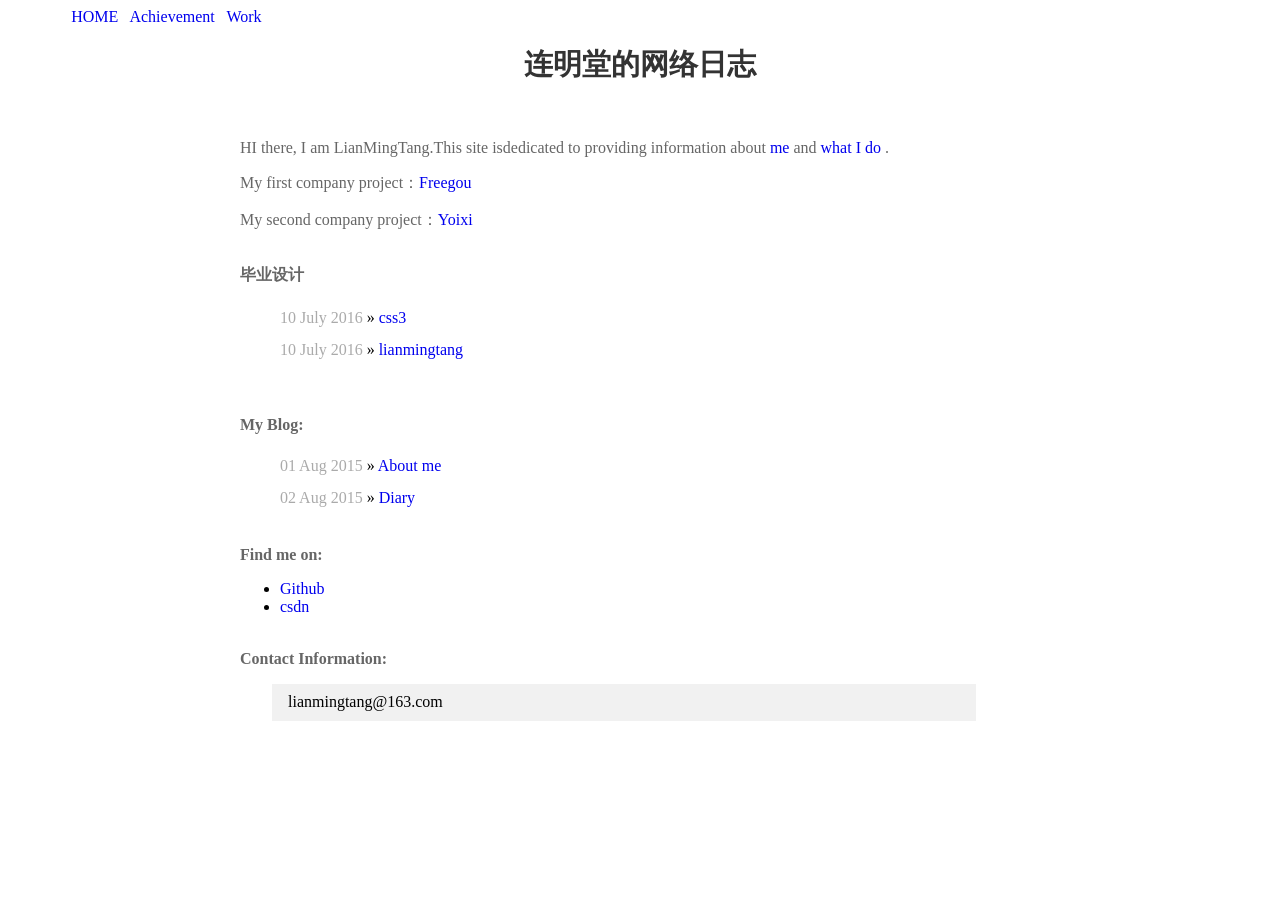
<file: index.html>
<!DOCTYPE html>
<html lang="en">
<head>
  <meta charset='utf-8'>
  <meta http-equiv="X-UA-Compatible" content="chrome=1">
  <meta name="description" content="Davislien.GitHub.io : Davis blog">
  <link rel="stylesheet" type="text/css" href="css/Davis.css">
  <title>连明堂的网络日志</title>
</head>
<body>

  <!-- 有关我的成就和首页快捷方式 start -->
    <div id="navbar">
      <a href="###">HOME</a>
      &nbsp;
      <a href="./achievement/achievement.html">Achievement</a>
      &nbsp;
      <a href="./work/work.html">Work</a>
    </div>
  <!-- 有关我的成就和首页快捷方式 start -->

  <div id="wrapper" class="typo">

    <h1 style="text-align:center">连明堂的网络日志</h1><br>

    <!-- 自我介绍 start -->

      <p>
        HI there, I am LianMingTang.This site isdedicated to providing information about
        <a href="Davis/self-introduct.html">me</a> and
        <a href="life-experience/life-experience.html">what I do</a> .
      </p>
      <p>My first company project：<a href="http://www.freegou.com/">Freegou</a></p>
      <p>My second company project：<a href="http://www.yoixi.com/">Yoixi</a></p>
    <!-- 自我介绍 start -->

    <!-- 毕业设计 start -->
      <p> <br> <b>毕业设计</b> </p>
      <ul class="posts">
        <li>
          <span>10 July 2016</span>
          »
          <a href="./graduationDesign/css3/home.html">css3</a>
        </li>
        <li>
          <span>10 July 2016</span>
          »
          <a href="./graduationDesign/lianmingtang/home.html">lianmingtang</a>
        </li>
      </ul>
    <!-- 毕业设计 start -->

    <!-- 我的博客目录 start -->
      <p> <br> <b>My Blog:</b> </p>
      <ul class="posts">
        <li>
          <span>01 Aug 2015</span>
          »
          <a href="./Davis/self-introduct.html">About me</a>
        </li>

        <li>
          <span>02 Aug 2015</span>
          »
          <a href="./diary/diary.html">Diary</a>
        </li>
      </ul>
    <!-- 我的博客目录 start -->

    <!-- 我的爱好 start -->
      <p> <b>Find me on:</b> </p>
      <ul>
        <li>
          <a href="http://github.com/lianmingtang/">Github</a>
        </li>
        <li>
          <a href="http://blog.csdn.net/Davislien">csdn</a>
        </li>
      </ul>
    <!-- 我的爱好 start -->

    <!-- 联系我 end -->
      <p> <br> <b>Contact Information:</b> </p>
      <blockquote>lianmingtang@163.com</blockquote> <br>
    <!-- 联系我 start -->

  </div>
</body>
</html>
</file>
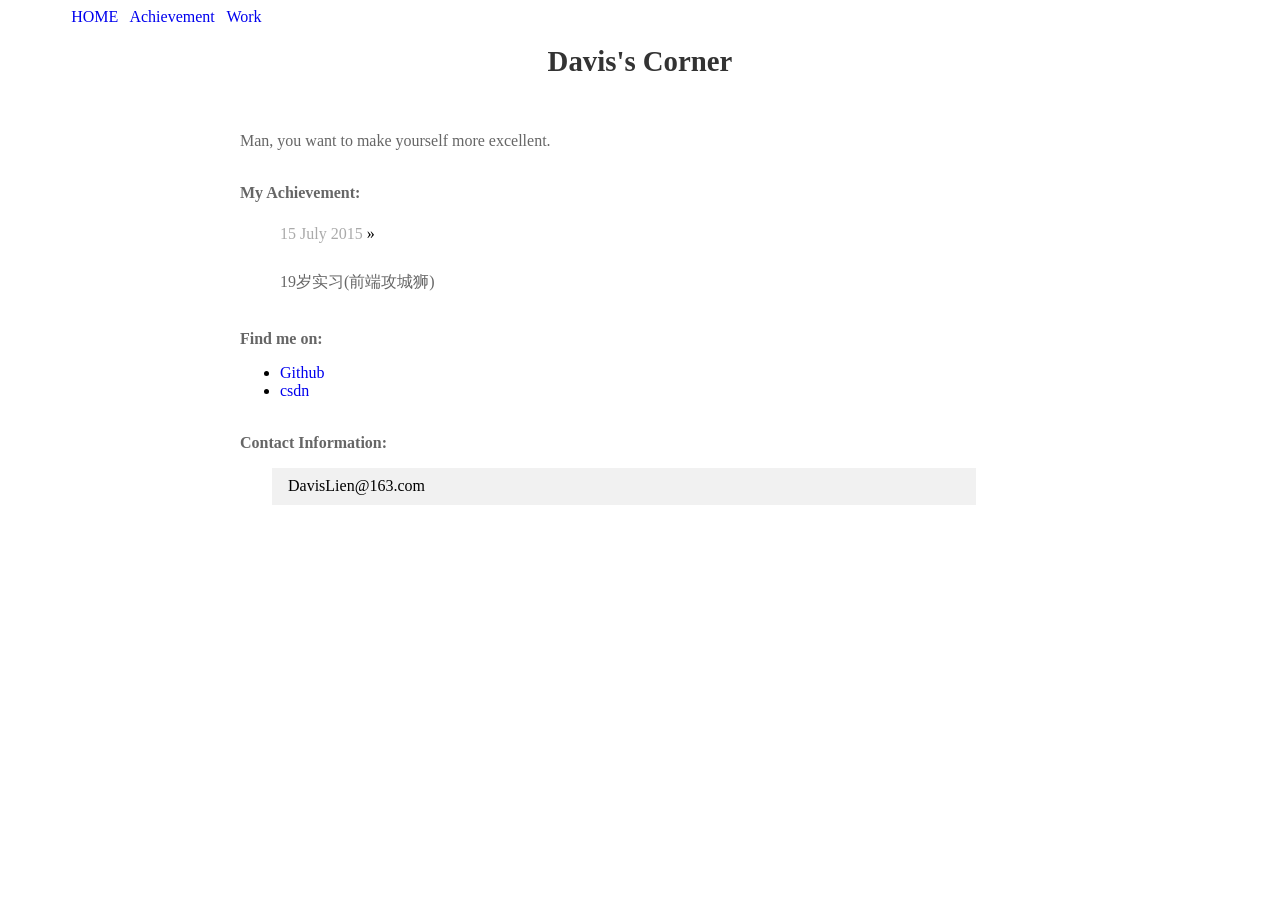
<file: achievement/achievement.html>
<!DOCTYPE html>
<html lang="en">
<head>
  <meta charset='utf-8'>
  <meta http-equiv="X-UA-Compatible" content="chrome=1">
  <meta name="description" content="Davislien.GitHub.io : Davis blog">
  <link rel="stylesheet" type="text/css" href="../css/Davis.css">
  <title>DavisCorner</title>
</head>
<body>

<!-- 有关我的成就和首页快捷方式 start -->
  <div id="navbar">
    <a href="../index.html">HOME</a>
    &nbsp;
    <a href="###">Achievement</a>
    &nbsp;
    <a href="../work/work.html">Work</a>
  </div>
<!-- 有关我的成就和首页快捷方式 start -->

  <div id="wrapper" class="typo">

    <h1 style="text-align:center">Davis's Corner</h1><br>

    <!-- 自我介绍 start -->

      <p>
        Man, you want to make yourself more excellent.
      </p>

    <!-- 我的成就 start -->
      <p> <br> <b>My Achievement:</b> </p>
      <ul class="posts">
        <li>
          <span>15 July 2015</span>
          »
          <p>19岁实习(前端攻城狮)</p>
        </li>
      </ul>
    <!-- 我的成就 start -->

    <!-- 我的爱好 start -->
      <p> <b>Find me on:</b> </p>
      <ul>
        <li>
          <a href="http://github.com/DavisLien/">Github</a>
        </li>
        <li>
          <a href="http://blog.csdn.net/davislien">csdn</a>
        </li>
      </ul>
    <!-- 我的爱好 start -->

    <!-- 联系我 end -->
      <p> <br> <b>Contact Information:</b> </p>
      <blockquote>DavisLien@163.com</blockquote> <br>
    <!-- 联系我 start -->
  </div>
</body>
</html>
</file>
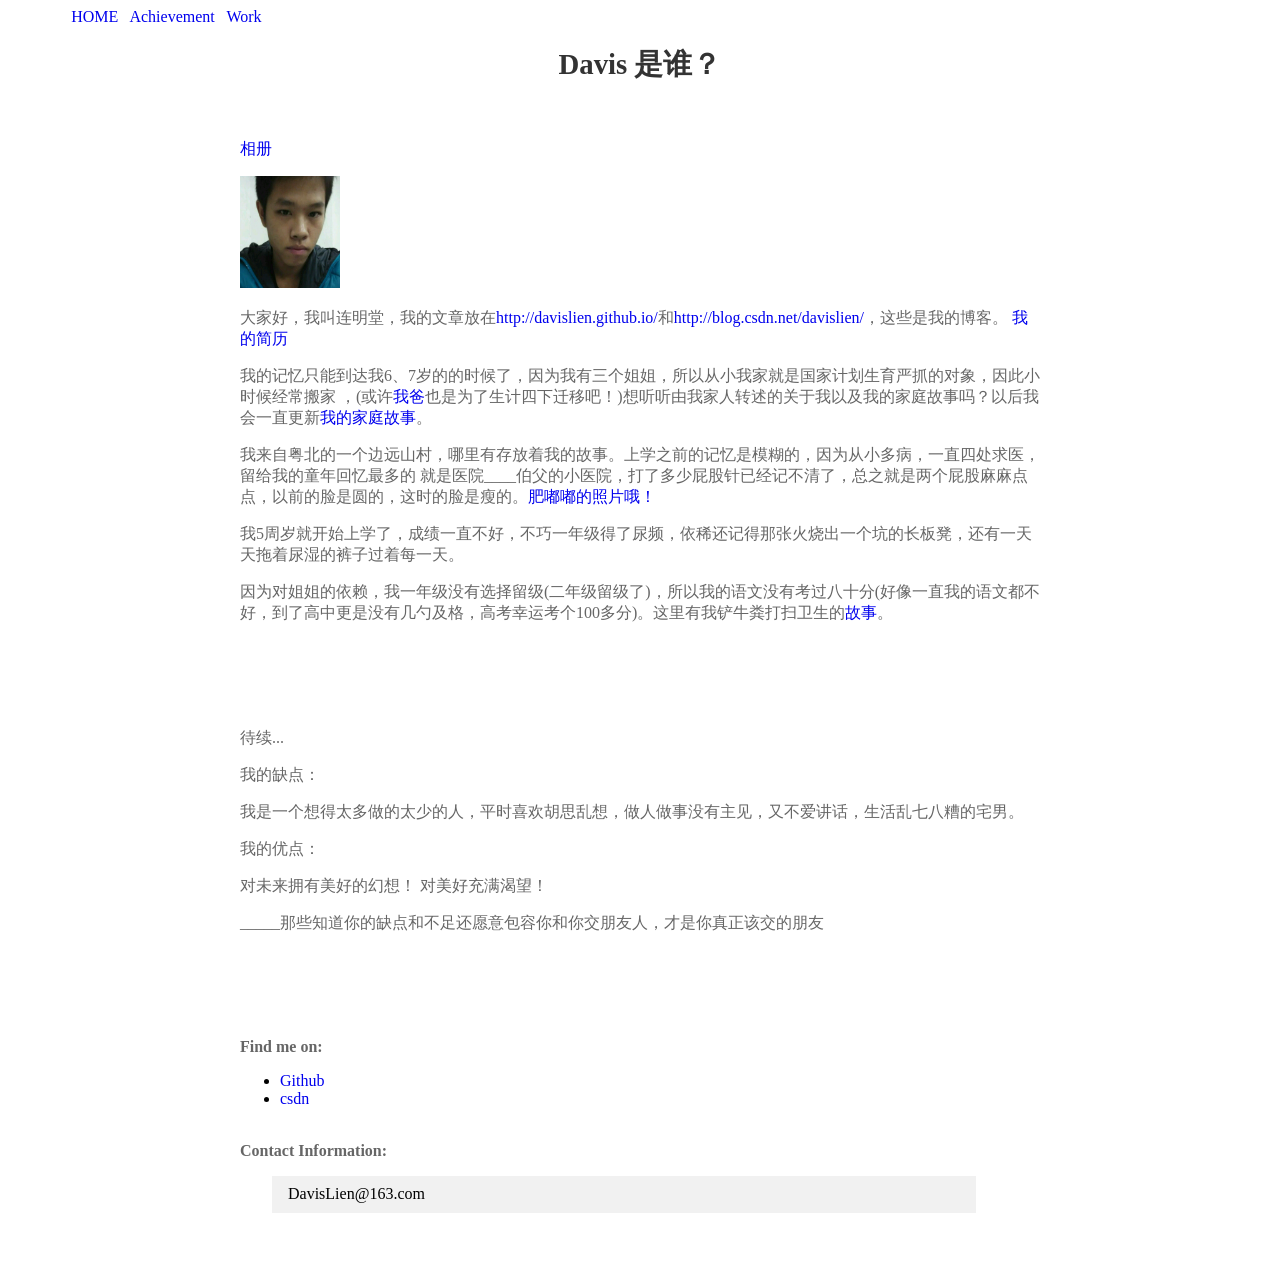
<file: Davis/self-introduct.html>
<!DOCTYPE html>
<html lang="en">
<head>
  <meta charset='utf-8'>
  <meta http-equiv="X-UA-Compatible" content="chrome=1">
  <meta name="description" content="Davislien.GitHub.io : Davis blog">
  <link rel="stylesheet" type="text/css" href="../css/Davis.css">
  <title>DavisCorner</title>
</head>
<body>

<!-- 有关我的成就和首页快捷方式 start -->
  <div id="navbar">
    <a href="../index.html">HOME</a>
    &nbsp;
    <a href="../achievement/achievement.html">Achievement</a>
    &nbsp;
    <a href="../work/work.html">Work</a>
  </div>
<!-- 有关我的成就和首页快捷方式 start -->

  <div id="wrapper" class="typo">

    <h1 style="text-align:center">Davis 是谁？</h1> <br>

    <p><a href="http://user.qzone.qq.com/2395456928/4" title="连明堂">相册</a></p>

    <p class="myself"> <img src="../images/Davis.jpg" alt="Davis Face"></p>

    <p>
      大家好，我叫连明堂，我的文章放在<a href="http://davislien.github.io/">http://davislien.github.io/</a>和<a href="http://blog.csdn.net/davislien">http://blog.csdn.net/davislien/</a>，这些是我的博客。
      <a href="../life-experience/life-experience.html">我的简历</a>

    <p>我的记忆只能到达我6、7岁的的时候了，因为我有三个姐姐，所以从小我家就是国家计划生育严抓的对象，因此小时候经常搬家
    ，(或许<a href="../story/lianhuichuan.html" title="连辉传">我爸</a>也是为了生计四下迁移吧！)想听听由我家人转述的关于我以及我的家庭故事吗？以后我会一直更新<a href="../story/davis.html" title="连明堂">我的家庭故事</a>。</p>

    <p>我来自粤北的一个边远山村，哪里有存放着我的故事。上学之前的记忆是模糊的，因为从小多病，一直四处求医，留给我的童年回忆最多的 就是医院____伯父的小医院，打了多少屁股针已经记不清了，总之就是两个屁股麻麻点点，以前的脸是圆的，这时的脸是瘦的。<a href="http://user.qzone.qq.com/2395456928/4" title="连明堂">肥嘟嘟的照片哦！</a>
    </p>

    <p>我5周岁就开始上学了，成绩一直不好，不巧一年级得了尿频，依稀还记得那张火烧出一个坑的长板凳，还有一天天拖着尿湿的裤子过着每一天。</p>

    <p>因为对姐姐的依赖，我一年级没有选择留级(二年级留级了)，所以我的语文没有考过八十分(好像一直我的语文都不好，到了高中更是没有几勺及格，高考幸运考个100多分)。这里有我铲牛粪打扫卫生的<a href="###" alt="###">故事</a>。
    </p>

    <br>
    <br>
    <br>
    <br>

    <p>待续...</p>

    <p>我的缺点：</p>
    <p>
      我是一个想得太多做的太少的人，平时喜欢胡思乱想，做人做事没有主见，又不爱讲话，生活乱七八糟的宅男。
    </p>

    <p>我的优点：</p>
    <p>
      对未来拥有美好的幻想！ 对美好充满渴望！
    </p>

    <p>_____那些知道你的缺点和不足还愿意包容你和你交朋友人，才是你真正该交的朋友</p>

    </p>

    <br>
    <br>
    <br>
    <br>

    <!-- 我的爱好 start -->
      <p> <b>Find me on:</b> </p>
      <ul>
        <li>
          <a href="http://github.com/davislien/">Github</a>
        </li>
        <li>
          <a href="http://blog.csdn.net/davislien">csdn</a>
        </li>
      </ul>
    <!-- 我的爱好 start -->

    <!-- 联系我 end -->
      <p> <br> <b>Contact Information:</b> </p>
      <blockquote>DavisLien@163.com</blockquote> <br>
    <!-- 联系我 start -->

  </div>

</body>
</html>
</file>
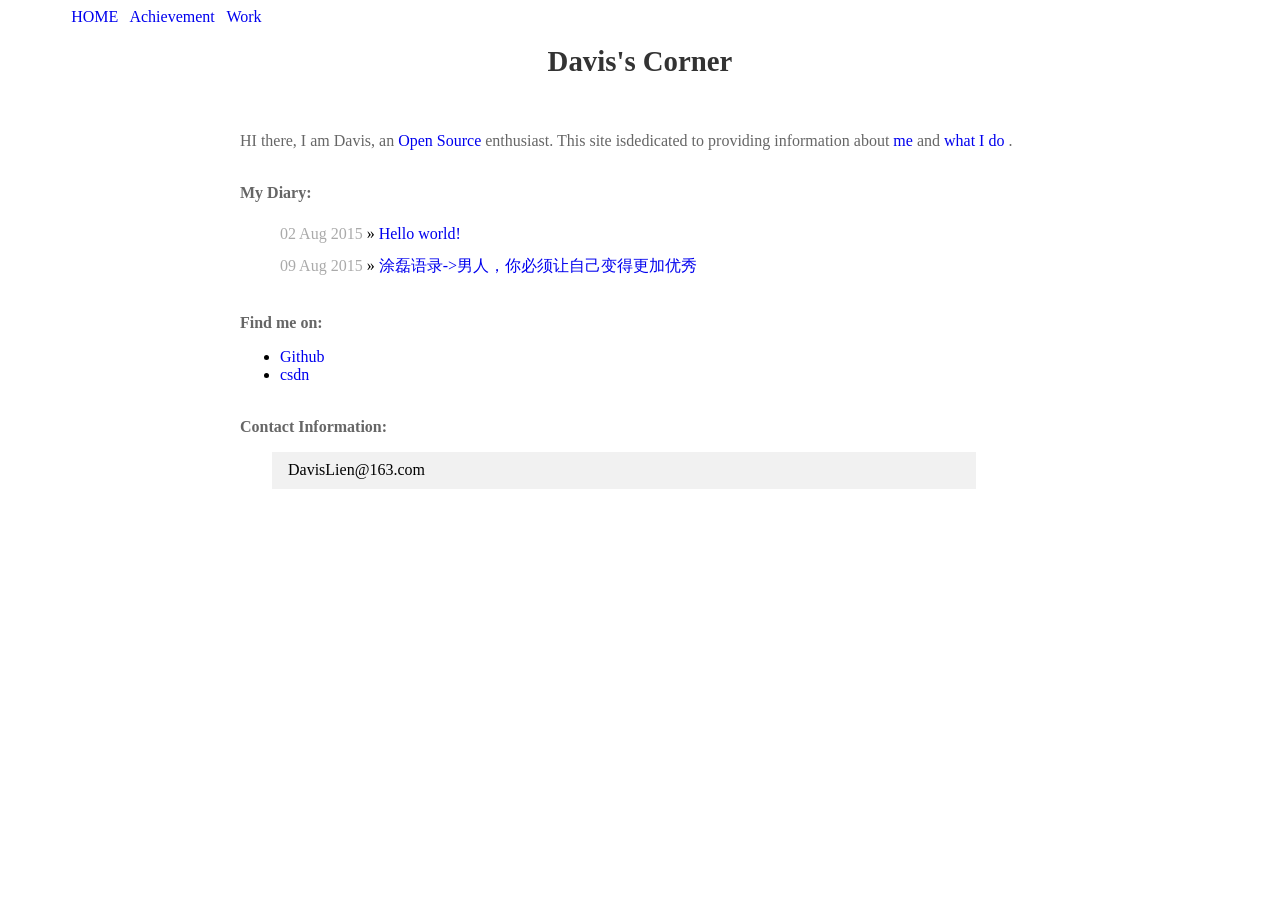
<file: diary/diary.html>
<!DOCTYPE html>
<html lang="en">
<head>
  <meta charset='utf-8'>
  <meta http-equiv="X-UA-Compatible" content="chrome=1">
  <meta name="description" content="Davislien.GitHub.io : Davis blog">
  <link rel="stylesheet" type="text/css" href="../css/Davis.css">
  <title>DavisCorner</title>
</head>
<body>

  <!-- 有关我的成就和首页快捷方式 start -->
    <div id="navbar">
      <a href="../index.html">HOME</a>
      &nbsp;
      <a href="../achievement/achievement.html">Achievement</a>
      &nbsp;
      <a href="../work/work.html">Work</a>
    </div>
  <!-- 有关我的成就和首页快捷方式 start -->

  <div id="wrapper" class="typo">

    <h1 style="text-align:center">Davis's Corner</h1><br>

    <!-- 自我介绍 start -->

      <p>
        HI there, I am Davis, an
        <a href="http://en.wikipedia.org/wiki/Open_source">Open Source</a>
        enthusiast. This site isdedicated to providing information about
        <a href="Davis/self-introduct.html">me</a> and
        <a href="life-experience/life-experience.html">what I do</a> .
      </p>

    <!-- 自我介绍 start -->

    <!-- 我的博客目录 start -->
      <p> <br> <b>My Diary:</b> </p>
      <ul class="posts">
        <li>
          <span>02 Aug 2015</span>
          »
          <a href="./diary-list/08-02.html">Hello world!</a>
        </li>
        <li>
          <span>09 Aug 2015</span>
          »
          <a href="./diary-list/08-09.html">涂磊语录->男人，你必须让自己变得更加优秀</a>
        </li>
      </ul>
    <!-- 我的博客目录 start -->

    <!-- 我的爱好 start -->
      <p> <b>Find me on:</b> </p>
      <ul>
        <li>
          <a href="http://github.com/DavisLien/">Github</a>
        </li>
        <li>
          <a href="http://blog.csdn.net/Davislien">csdn</a>
        </li>
      </ul>
    <!-- 我的爱好 start -->

    <!-- 联系我 end -->
      <p> <br> <b>Contact Information:</b> </p>
      <blockquote>DavisLien@163.com</blockquote> <br>
    <!-- 联系我 start -->

  </div>
</body>
</html>
</file>
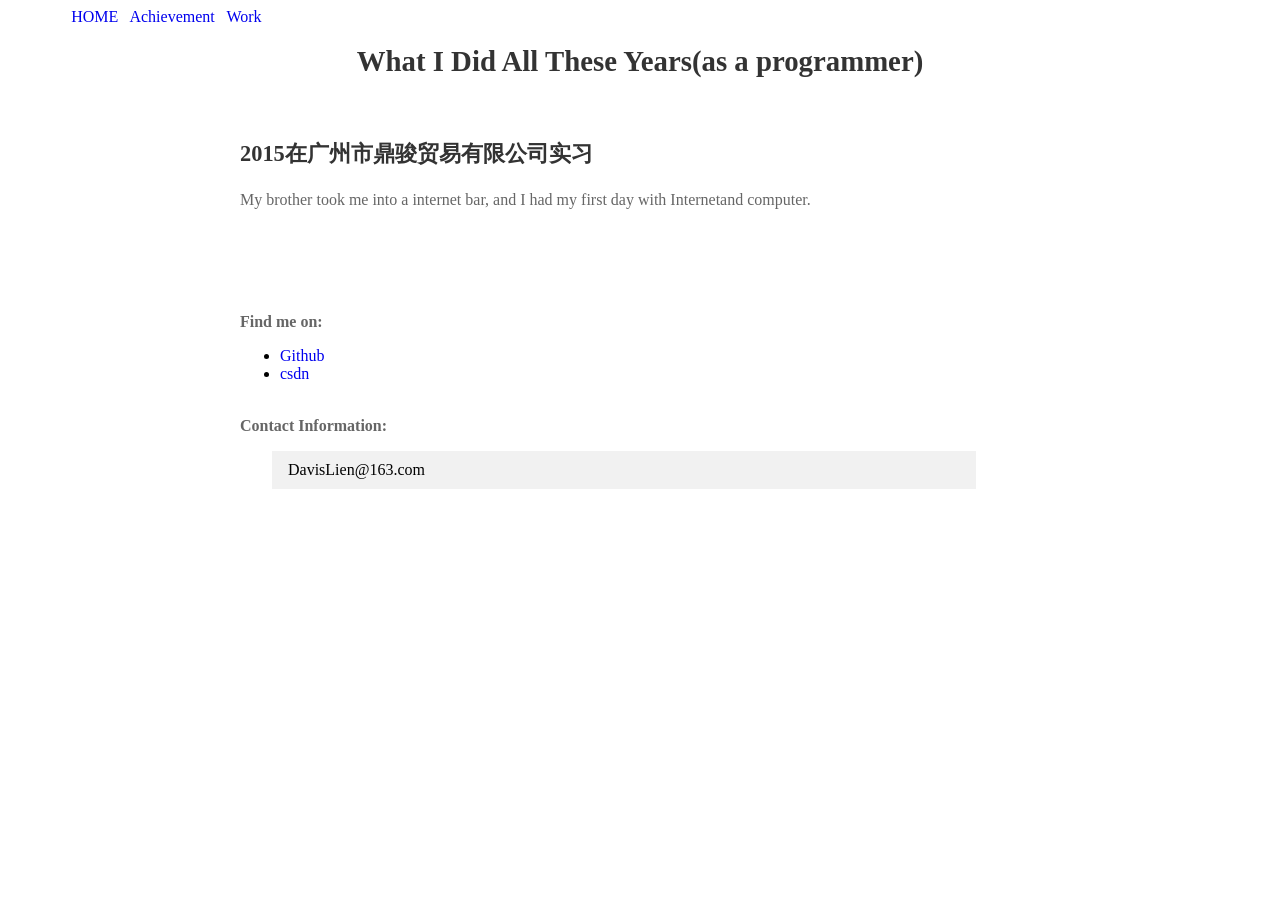
<file: life-experience/life-experience.html>
<!DOCTYPE html>
<html lang="en">
<head>
  <meta charset='utf-8'>
  <meta http-equiv="X-UA-Compatible" content="chrome=1">
  <meta name="description" content="Davislien.GitHub.io : Davis blog">
  <link rel="stylesheet" type="text/css" href="../css/Davis.css">
  <title>DavisCorner</title>
</head>
<body>

  <!-- 有关我的成就和首页快捷方式 start -->
    <div id="navbar">
      <a href="../index.html">HOME</a>
      &nbsp;
      <a href="../achievement/achievement.html">Achievement</a>
      &nbsp;
      <a href="../work/work.html">Work</a>
    </div>
    <!-- 有关我的成就和首页快捷方式 start -->

  <div id="wrapper" class="typo">
    <h1 style="text-align:center">What I Did All These Years(as a programmer)</h1>
    <br>

    <h3 id="timeline">2015在广州市鼎骏贸易有限公司实习</h3>

    <p>
      My brother took me into a internet bar, and I had my first day with Internetand computer.
    </p>

    <br>
    <br>
    <br>
    <br>

    <!-- 我的爱好 start -->
      <p> <b>Find me on:</b> </p>
      <ul>
        <li>
          <a href="http://github.com/davislien/">Github</a>
        </li>
        <li>
          <a href="http://blog.csdn.net/davislien">csdn</a>
        </li>
      </ul>
    <!-- 我的爱好 start -->

    <!-- 联系我 end -->
      <p> <br> <b>Contact Information:</b> </p>
      <blockquote>DavisLien@163.com</blockquote> <br>
    <!-- 联系我 start -->

  </div>
</body>
</html>
</file>
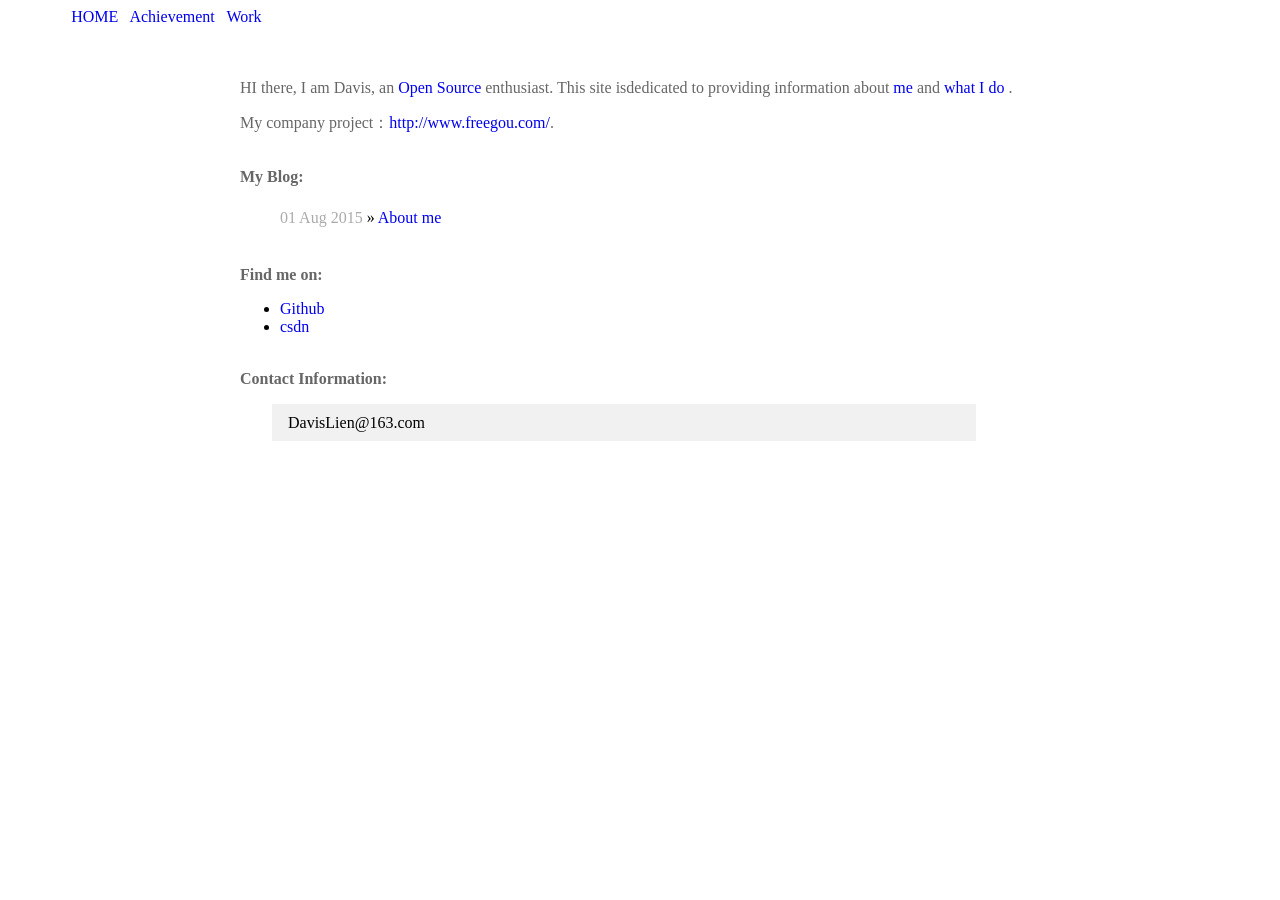
<file: story/davis.html>
<!DOCTYPE html>
<html lang="en">
<head>
  <meta charset='utf-8'>
  <meta http-equiv="X-UA-Compatible" content="chrome=1">
  <meta name="description" content="Davislien.GitHub.io : Davis blog">
  <link rel="stylesheet" type="text/css" href="../css/Davis.css">
  <title>DavisCorner</title>
</head>
<body>

  <!-- 有关我的成就和首页快捷方式 start -->
    <div id="navbar">
      <a href="../index.html">HOME</a>
      &nbsp;
      <a href="../achievement/achievement.html">Achievement</a>
      &nbsp;
      <a href="../work/work.html">Work</a>
    </div>
  <!-- 有关我的成就和首页快捷方式 start -->

  <div id="wrapper" class="typo">

    <h1 style="text-align:center"></h1><br>

    <!-- 自我介绍 start -->

      <p>
        HI there, I am Davis, an
        <a href="http://en.wikipedia.org/wiki/Open_source">Open Source</a>
        enthusiast. This site isdedicated to providing information about
        <a href="Davis/self-introduct.html">me</a> and
        <a href="life-experience/life-experience.html">what I do</a> .
      </p>
      <p>My company project：<a href="http://www.freegou.com/">http://www.freegou.com/</a>.</p>

    <!-- 自我介绍 start -->

    <!-- 我的博客目录 start -->
      <p> <br> <b>My Blog:</b> </p>
      <ul class="posts">
        <li>
          <span>01 Aug 2015</span>
          »
          <a href="Davis/self-introduct.html">About me</a>
        </li>
      </ul>
    <!-- 我的博客目录 start -->

    <!-- 我的爱好 start -->
      <p> <b>Find me on:</b> </p>
      <ul>
        <li>
          <a href="http://github.com/DavisLien/">Github</a>
        </li>
        <li>
          <a href="http://blog.csdn.net/Davislien">csdn</a>
        </li>
      </ul>
    <!-- 我的爱好 start -->

    <!-- 联系我 end -->
      <p> <br> <b>Contact Information:</b> </p>
      <blockquote>DavisLien@163.com</blockquote> <br>
    <!-- 联系我 start -->

  </div>
</body>
</html>
</file>
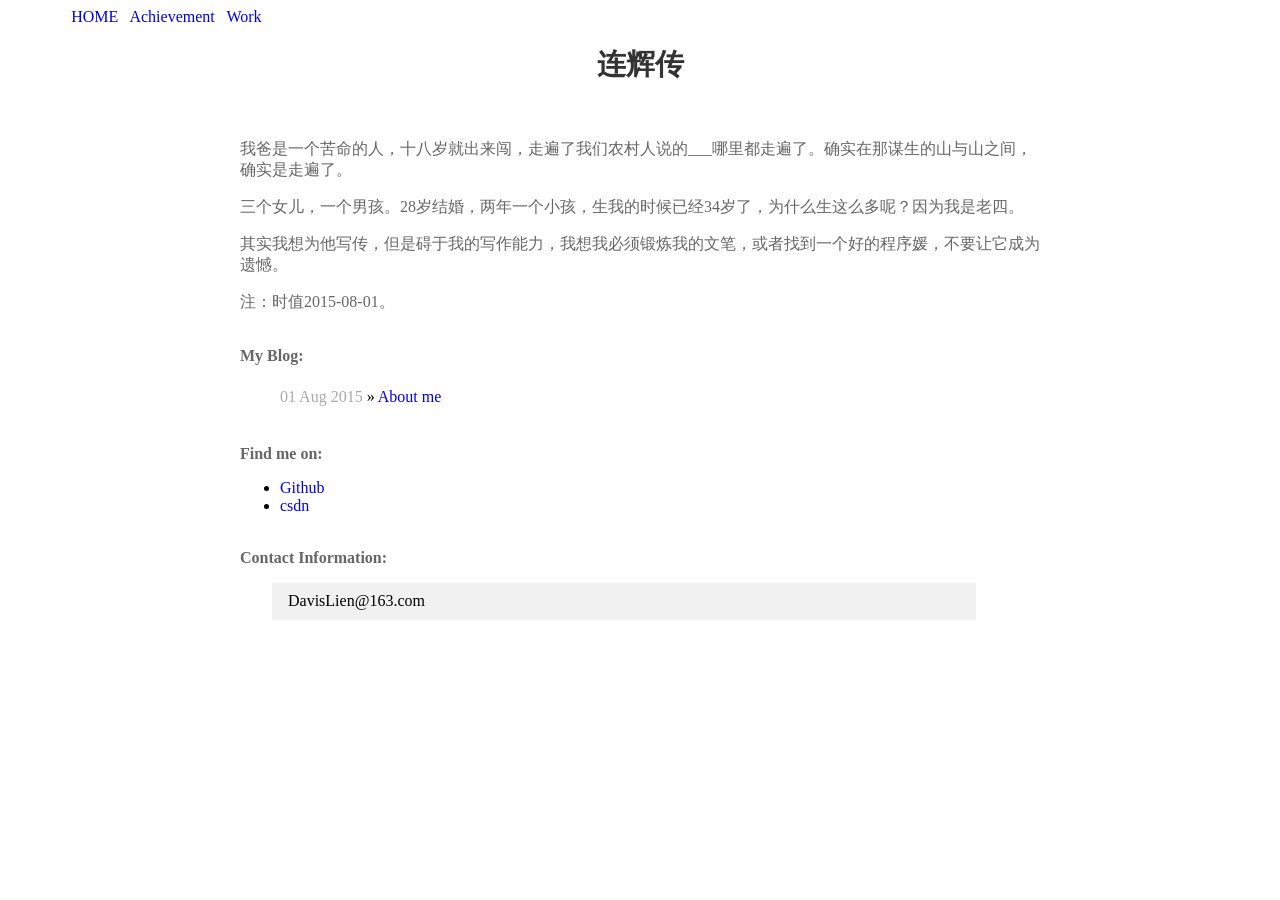
<file: story/lianhuichuan.html>
<!DOCTYPE html>
<html lang="en">
<head>
  <meta charset='utf-8'>
  <meta http-equiv="X-UA-Compatible" content="chrome=1">
  <meta name="description" content="Davislien.GitHub.io : Davis blog">
  <link rel="stylesheet" type="text/css" href="../css/Davis.css">
  <title>DavisCorner</title>
</head>
<body>

  <!-- 有关我的成就和首页快捷方式 start -->
    <div id="navbar">
      <a href="../index.html">HOME</a>
      &nbsp;
      <a href="../achievement/achievement.html">Achievement</a>
      &nbsp;
      <a href="../work/work.html">Work</a>
    </div>
  <!-- 有关我的成就和首页快捷方式 start -->

  <div id="wrapper" class="typo">

    <h1 style="text-align:center">连辉传</h1><br>

    <!-- 自我介绍 start -->

      <p>我爸是一个苦命的人，十八岁就出来闯，走遍了我们农村人说的___哪里都走遍了。确实在那谋生的山与山之间，确实是走遍了。</p>

      <p>三个女儿，一个男孩。28岁结婚，两年一个小孩，生我的时候已经34岁了，为什么生这么多呢？因为我是老四。</p>

      <p>其实我想为他写传，但是碍于我的写作能力，我想我必须锻炼我的文笔，或者找到一个好的程序媛，不要让它成为遗憾。</p>

      <p>
        注：时值2015-08-01。
      </p>

    <!-- 自我介绍 start -->

    <!-- 我的博客目录 start -->
      <p> <br> <b>My Blog:</b> </p>
      <ul class="posts">
        <li>
          <span>01 Aug 2015</span>
          »
          <a href="Davis/self-introduct.html">About me</a>
        </li>
      </ul>
    <!-- 我的博客目录 start -->

    <!-- 我的爱好 start -->
      <p> <b>Find me on:</b> </p>
      <ul>
        <li>
          <a href="http://github.com/DavisLien/">Github</a>
        </li>
        <li>
          <a href="http://blog.csdn.net/Davislien">csdn</a>
        </li>
      </ul>
    <!-- 我的爱好 start -->

    <!-- 联系我 end -->
      <p> <br> <b>Contact Information:</b> </p>
      <blockquote>DavisLien@163.com</blockquote> <br>
    <!-- 联系我 start -->

  </div>
</body>
</html>
</file>
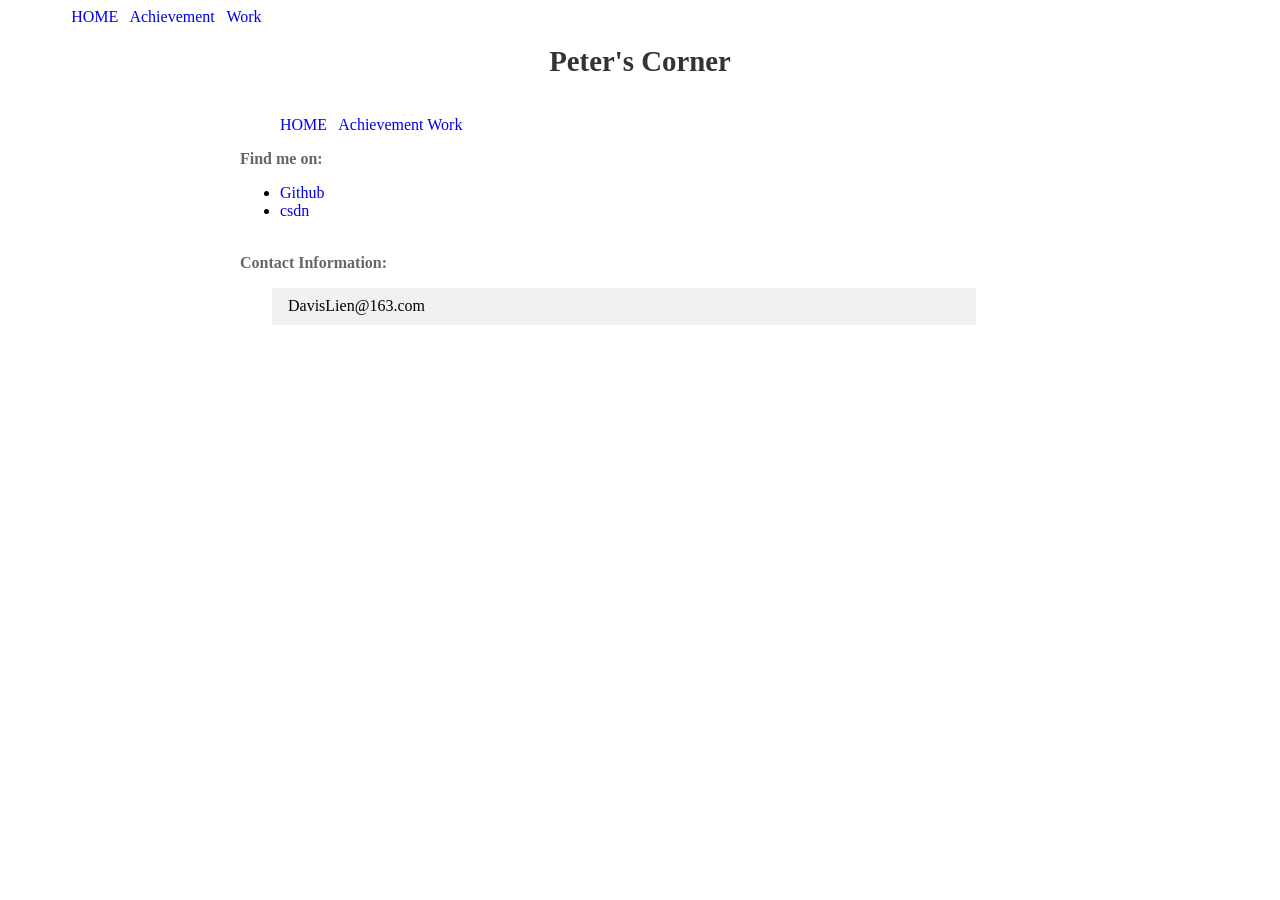
<file: work/Resume.html>
<!DOCTYPE html>
<html lang="en">
<head>
  <meta charset='utf-8'>
  <meta http-equiv="X-UA-Compatible" content="chrome=1">
  <meta name="description" content="Davislien.GitHub.io : Davis blog">
  <link rel="stylesheet" type="text/css" href="../css/Davis.css">
  <title>DavisCorner</title>
</head>
<body>

<!-- 有关我的成就和首页快捷方式 start -->
  <div id="navbar">
    <a href="../index.html">HOME</a>
    &nbsp;
    <a href="../achievement/achievement.html">Achievement</a>
    &nbsp;
    <a href="../work/work.html">Work</a>
  </div>
<!-- 有关我的成就和首页快捷方式 start -->

  <div id="wrapper" class="typo">
    <h1 style="text-align:center">Peter's Corner</h1><br>

    <!-- 有关我的成就和首页快捷方式 start -->
      <div id="navbar">
        <a href="https://davislien.github.io">HOME</a>
        &nbsp;
        <a href="achievement/achievement.html">Achievement</a>
        <a href="word/work.html">Work</a>
      </div>
    <!-- 有关我的成就和首页快捷方式 start -->

    <div class="Resume">

    </div>

    <!-- 我的爱好 start -->
      <p> <b>Find me on:</b> </p>
      <ul>
        <li>
          <a href="http://github.com/davislien/">Github</a>
        </li>
        <li>
          <a href="http://blog.csdn.net/davislien">csdn</a>
        </li>
      </ul>
    <!-- 我的爱好 start -->

    <!-- 联系我 end -->
      <p> <br> <b>Contact Information:</b> </p>
      <blockquote>DavisLien@163.com</blockquote> <br>
    <!-- 联系我 start -->
  </div>
</body>
</html>
</file>
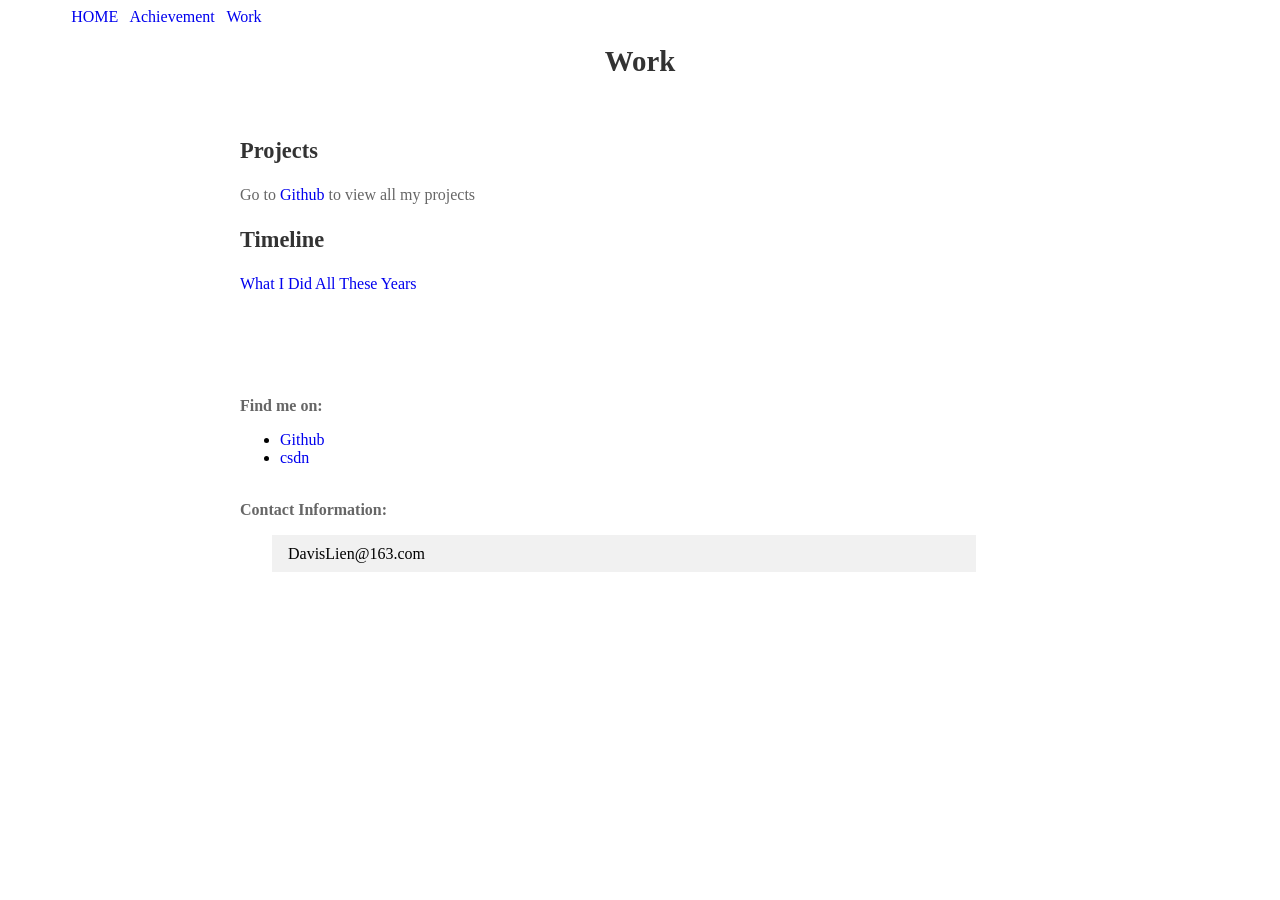
<file: work/work.html>
<!DOCTYPE html>
<html lang="en">
<head>
  <meta charset='utf-8'>
  <meta http-equiv="X-UA-Compatible" content="chrome=1">
  <meta name="description" content="Davislien.GitHub.io : Davis blog">
  <link rel="stylesheet" type="text/css" href="../css/Davis.css">
  <title>DavisCorner</title>
</head>
<body>

  <!-- 有关我的成就和首页快捷方式 start -->
    <div id="navbar">
      <a href="../index.html">HOME</a>
      &nbsp;
      <a href="../achievement/achievement.html">Achievement</a>
      &nbsp;
      <a href="../work/work.html">Work</a>
    </div>
  <!-- 有关我的成就和首页快捷方式 start -->

  <div id="wrapper" class="typo">
    <h1 style="text-align:center">Work</h1>
    <br>
    <!-- 我的主要成就 start -->
    <h3 id="timeline">Projects</h3>

    <p>
      Go to
      <a href="http://github.com/Davislien">Github</a>
      to view all my projects
    </p>

    <h3 id="timeline">Timeline</h3>

    <p>
      <a href="../life-experience/life-experience.html">What I Did All These Years</a>
    </p>

    <!-- 我的主要成就 end -->

    <br>
    <br>
    <br>
    <br>

    <!-- 我的爱好 start -->
      <p> <b>Find me on:</b> </p>
      <ul>
        <li>
          <a href="http://github.com/davislien/">Github</a>
        </li>
        <li>
          <a href="http://blog.csdn.net/davislien">csdn</a>
        </li>
      </ul>
    <!-- 我的爱好 start -->

    <!-- 联系我 end -->
      <p> <br> <b>Contact Information:</b> </p>
      <blockquote>DavisLien@163.com</blockquote> <br>
    <!-- 联系我 start -->

  </div>
</body>
</html>
</file>
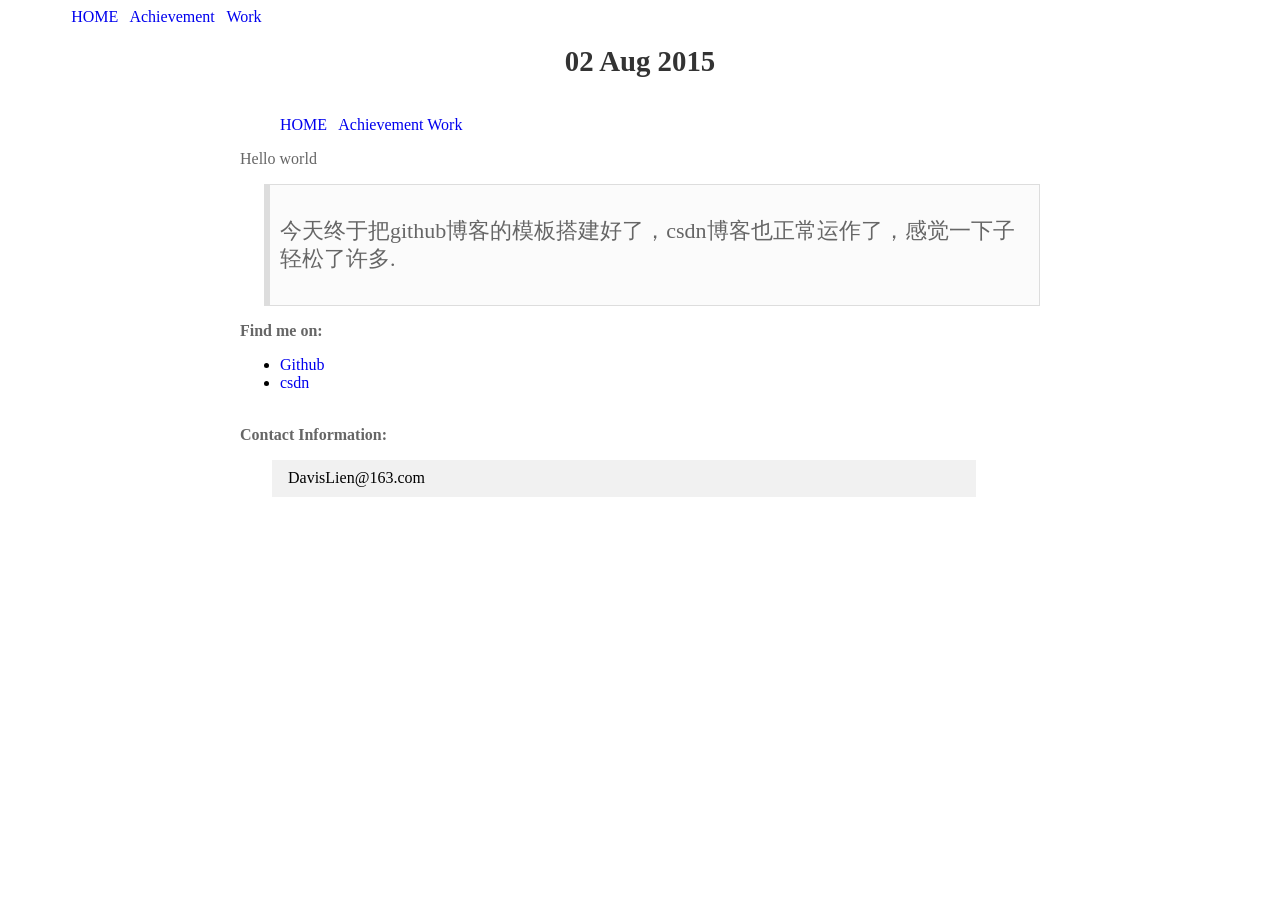
<file: diary/diary-list/08-02.html>
<!DOCTYPE html>
<html lang="en">
<head>
  <meta charset='utf-8'>
  <meta http-equiv="X-UA-Compatible" content="chrome=1">
  <meta name="description" content="Davislien.GitHub.io : Davis blog">
  <link rel="stylesheet" type="text/css" href="../../css/Davis.css">
  <title>DavisCorner</title>
</head>
<body>

<!-- 有关我的成就和首页快捷方式 start -->
  <div id="navbar">
    <a href="../index.html">HOME</a>
    &nbsp;
    <a href="../achievement/achievement.html">Achievement</a>
    &nbsp;
    <a href="../work/work.html">Work</a>
  </div>
<!-- 有关我的成就和首页快捷方式 start -->

  <div id="wrapper" class="typo">
    <h1 style="text-align:center">02 Aug 2015</h1><br>

    <!-- 有关我的成就和首页快捷方式 start -->
      <div id="navbar">
        <a href="https://davislien.github.io">HOME</a>
        &nbsp;
        <a href="achievement/achievement.html">Achievement</a>
        <a href="word/work.html">Work</a>
      </div>
    <!-- 有关我的成就和首页快捷方式 start -->

    <!-- 日记 start -->
      <p>Hello world</p>
      <div class="code-box">
        <p class="code">
        今天终于把github博客的模板搭建好了，csdn博客也正常运作了，感觉一下子轻松了许多.
        </p>
      </div>
    <!-- 日记 start -->

    <!-- 我的爱好 start -->
      <p> <b>Find me on:</b> </p>
      <ul>
        <li>
          <a href="http://github.com/davislien/">Github</a>
        </li>
        <li>
          <a href="http://blog.csdn.net/davislien">csdn</a>
        </li>
      </ul>
    <!-- 我的爱好 start -->

    <!-- 联系我 end -->
      <p> <br> <b>Contact Information:</b> </p>
      <blockquote>DavisLien@163.com</blockquote> <br>
    <!-- 联系我 start -->

  </div>
</body>
</html>
</file>
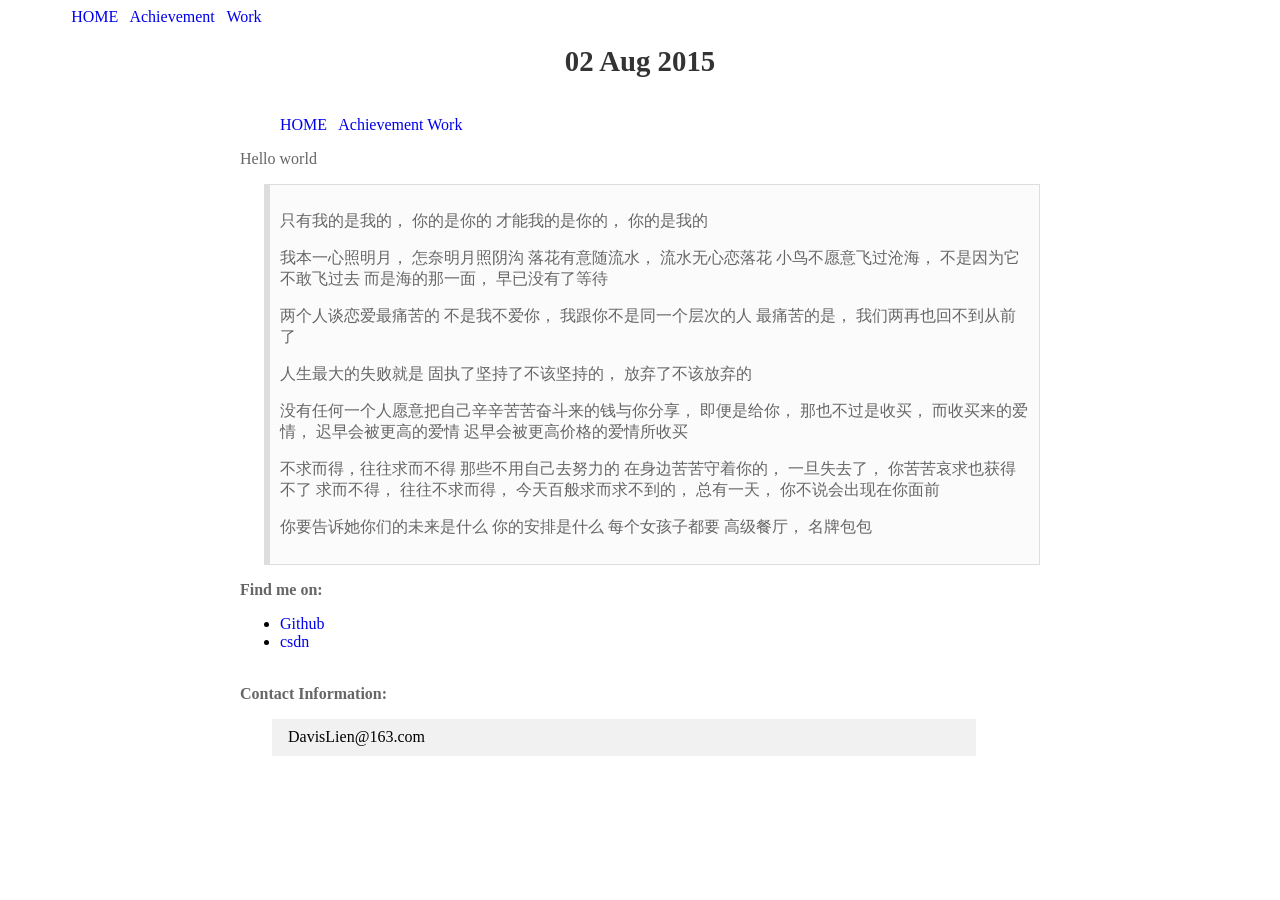
<file: diary/diary-list/08-09.html>
<!DOCTYPE html>
<html lang="en">
<head>
  <meta charset='utf-8'>
  <meta http-equiv="X-UA-Compatible" content="chrome=1">
  <meta name="description" content="Davislien.GitHub.io : Davis blog">
  <link rel="stylesheet" type="text/css" href="../../css/Davis.css">
  <title>DavisCorner</title>
</head>
<body>

<!-- 有关我的成就和首页快捷方式 start -->
  <div id="navbar">
    <a href="../index.html">HOME</a>
    &nbsp;
    <a href="../achievement/achievement.html">Achievement</a>
    &nbsp;
    <a href="../work/work.html">Work</a>
  </div>
<!-- 有关我的成就和首页快捷方式 start -->

  <div id="wrapper" class="typo">
    <h1 style="text-align:center">02 Aug 2015</h1><br>

    <!-- 有关我的成就和首页快捷方式 start -->
      <div id="navbar">
        <a href="https://davislien.github.io">HOME</a>
        &nbsp;
        <a href="achievement/achievement.html">Achievement</a>
        <a href="word/work.html">Work</a>
      </div>
    <!-- 有关我的成就和首页快捷方式 start -->

    <!-- 日记 start -->
      <p>Hello world</p>
      <div class="code-box">
              <p>
        只有我的是我的，
        你的是你的
        才能我的是你的，
        你的是我的
        <p>
        我本一心照明月，
        怎奈明月照阴沟

        落花有意随流水，
        流水无心恋落花

        小鸟不愿意飞过沧海，
        不是因为它不敢飞过去

        而是海的那一面，
        早已没有了等待
        <p>
        两个人谈恋爱最痛苦的
        不是我不爱你，
        我跟你不是同一个层次的人
        最痛苦的是，
        我们两再也回不到从前了
        <p>
        人生最大的失败就是
        固执了坚持了不该坚持的，
        放弃了不该放弃的
        <p>
        没有任何一个人愿意把自己辛辛苦苦奋斗来的钱与你分享，
        即便是给你，
        那也不过是收买，
        而收买来的爱情，
        迟早会被更高的爱情
        迟早会被更高价格的爱情所收买
        <p>
        不求而得，往往求而不得
        那些不用自己去努力的
        在身边苦苦守着你的，
        一旦失去了，
        你苦苦哀求也获得不了

        求而不得，
        往往不求而得，
        今天百般求而求不到的，
        总有一天，
        你不说会出现在你面前
        <p>
        你要告诉她你们的未来是什么
        你的安排是什么
        每个女孩子都要
        高级餐厅，
        名牌包包
      </div>
    <!-- 日记 start -->

    <!-- 我的爱好 start -->
      <p> <b>Find me on:</b> </p>
      <ul>
        <li>
          <a href="http://github.com/davislien/">Github</a>
        </li>
        <li>
          <a href="http://blog.csdn.net/davislien">csdn</a>
        </li>
      </ul>
    <!-- 我的爱好 start -->

    <!-- 联系我 end -->
      <p> <br> <b>Contact Information:</b> </p>
      <blockquote>DavisLien@163.com</blockquote> <br>
    <!-- 联系我 start -->

  </div>
</body>
</html>
</file>
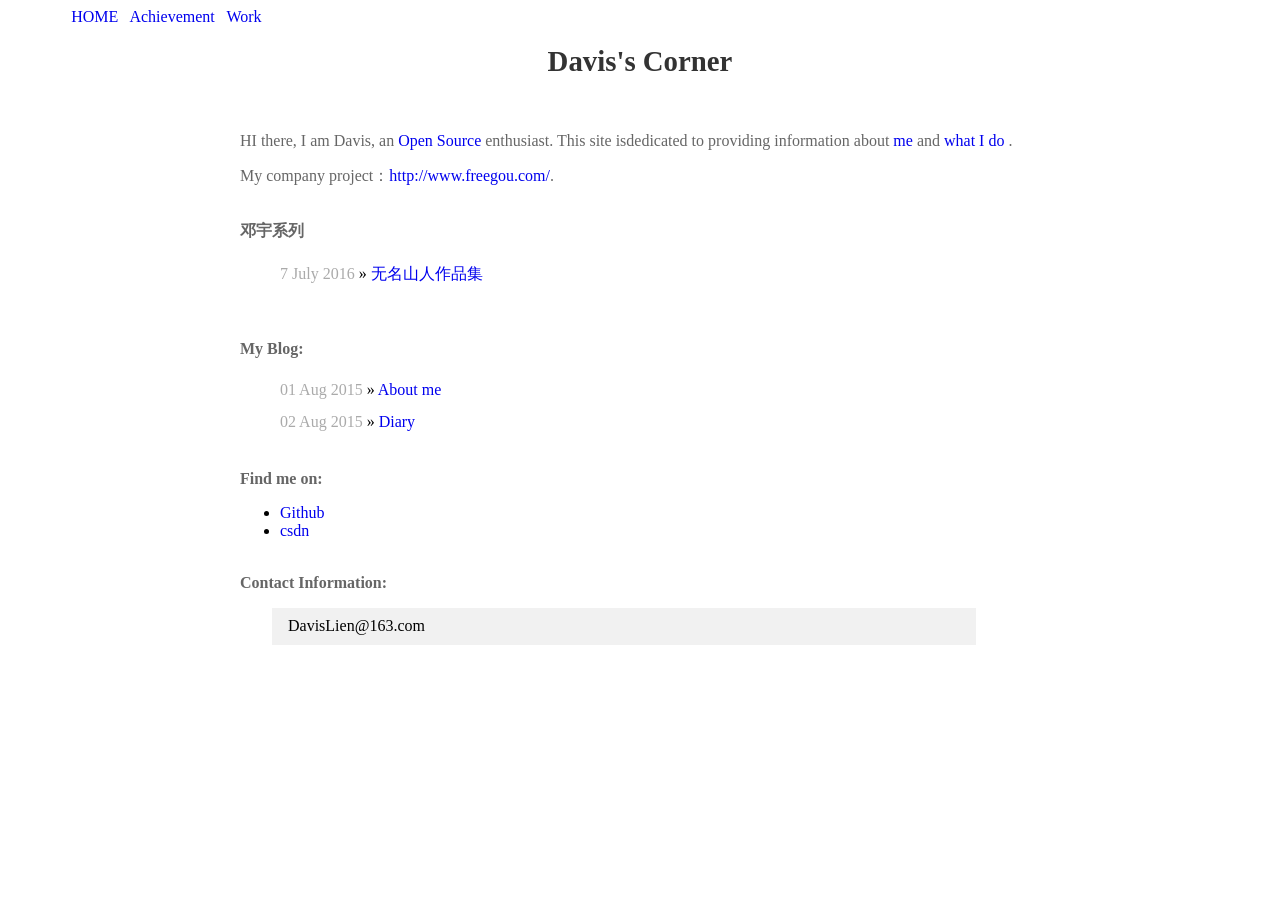
<file: graduationDesign/class/home.html>
<!DOCTYPE html>
<html lang="en">
<head>
  <meta charset='utf-8'>
  <meta http-equiv="X-UA-Compatible" content="chrome=1">
  <meta name="description" content="Davislien.GitHub.io : Davis blog">
  <link rel="stylesheet" type="text/css" href="../../css/Davis.css">
  <title>DavisCorner</title>
</head>
<body>

<!-- 有关我的成就和首页快捷方式 start -->
  <div id="navbar">
    <a href="../index.html">HOME</a>
    &nbsp;
    <a href="../achievement/achievement.html">Achievement</a>
    &nbsp;
    <a href="../work/work.html">Work</a>
  </div>
<!-- 有关我的成就和首页快捷方式 start -->

  <div id="wrapper" class="typo">

    <h1 style="text-align:center">Davis's Corner</h1><br>

    <!-- 自我介绍 start -->

      <p>
        HI there, I am Davis, an
        <a href="http://en.wikipedia.org/wiki/Open_source">Open Source</a>
        enthusiast. This site isdedicated to providing information about
        <a href="Davis/self-introduct.html">me</a> and
        <a href="life-experience/life-experience.html">what I do</a> .
      </p>
      <p>My company project：<a href="http://www.freegou.com/">http://www.freegou.com/</a>.</p>
    <!-- 自我介绍 start -->

    <!-- 毕业设计 start -->
      <p> <br> <b>邓宇系列</b> </p>
      <ul class="posts">
        <li>
          <span>7 July 2016</span>
          »
          <a href="./list/demo4.html">无名山人作品集</a>
        </li> 
      </ul>
    <!-- 毕业设计 start -->

    <!-- 我的博客目录 start -->
      <p> <br> <b>My Blog:</b> </p>
      <ul class="posts">
        <li>
          <span>01 Aug 2015</span>
          »
          <a href="./Davis/self-introduct.html">About me</a>
        </li>

        <li>
          <span>02 Aug 2015</span>
          »
          <a href="./diary/diary.html">Diary</a>
        </li>
      </ul>
    <!-- 我的博客目录 start -->

    <!-- 我的爱好 start -->
      <p> <b>Find me on:</b> </p>
      <ul>
        <li>
          <a href="http://github.com/DavisLien/">Github</a>
        </li>
        <li>
          <a href="http://blog.csdn.net/Davislien">csdn</a>
        </li>
      </ul>
    <!-- 我的爱好 start -->

    <!-- 联系我 end -->
      <p> <br> <b>Contact Information:</b> </p>
      <blockquote>DavisLien@163.com</blockquote> <br>
    <!-- 联系我 start -->

  </div>

</body>
</html>
</file>
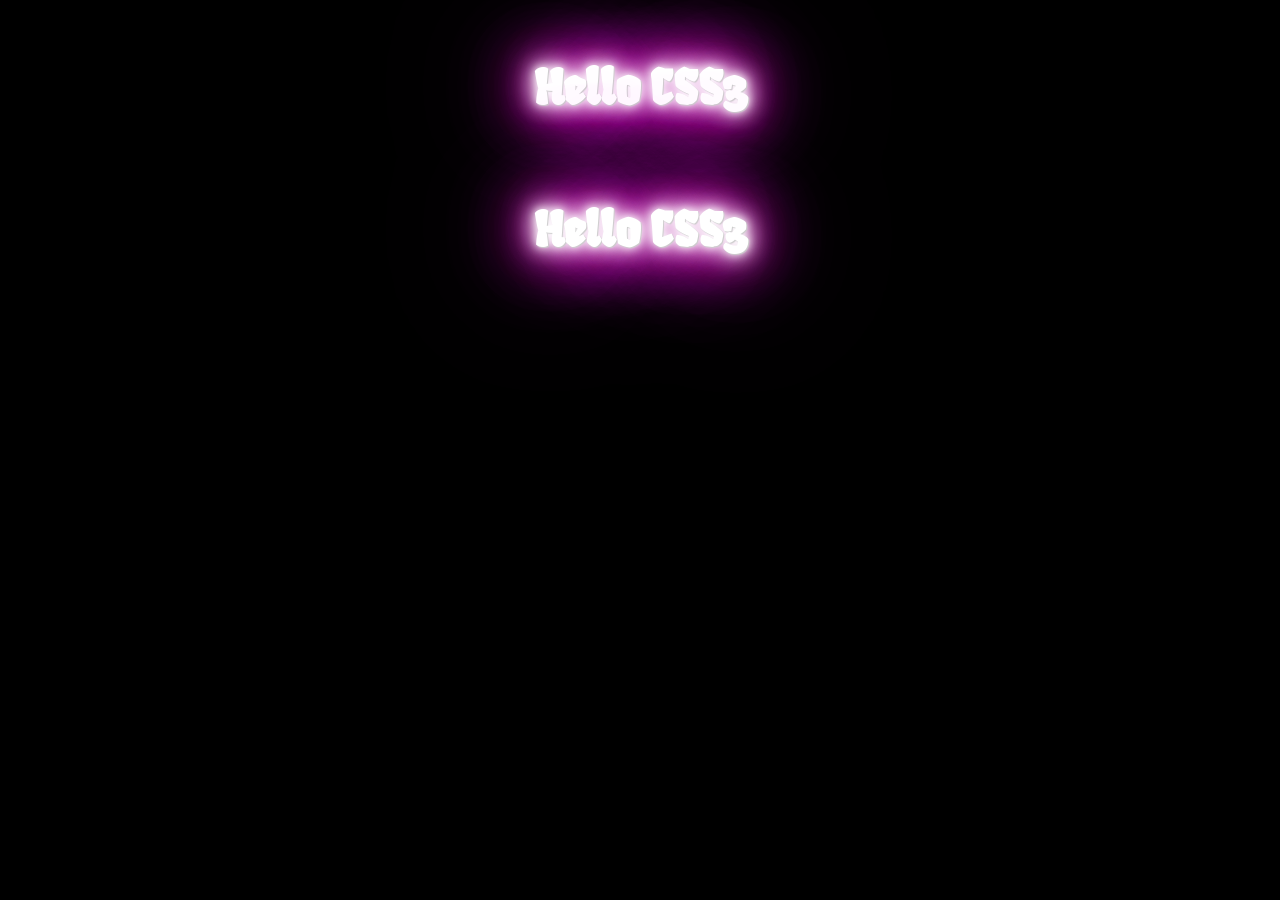
<file: graduationDesign/css3/helloCss.html>
<<<<<<< HEAD
﻿<!DOCTYPE HTML>
<html>
<head>
<meta http-equiv="Content-Type" content="text/html; charset=utf-8" />
<title>Hello CSS3</title>
<link href='http://fonts.googleapis.com/css?family=Fruktur' rel='stylesheet' type='text/css'>
<style type="text/css">
body{background:#000;}
h1{text-align:center;
   color:#fff;
   font-size:48px;
   font-family:'Fruktur',cursive;
  text-shadow: 1px  1px 1px #ccc,
                  0 0 10px #fff,
                   0 0 20px #fff,
                   0 0 30px #fff,
                   0 0 40px #ff00de,
                   0 0 70px #ff00de,
                   0 0 80px #ff00de,
                   0 0 100px #ff00de,
                   0 0 150px #ff00de;
   transform-style:preserve-3d;
   -moz-transform-style:preserve-3d;
   -webkit-transform-style:preservr-3d;
   -ms-transform-style:preserve-3d;
   -o-transform-style:preserve-3d;
   
   animation:run ease-in-out 9s infinite;
   -moz-animation:run ease-in-out 9s infinite;
   -webkit-animation:run ease-in-out 9s infinite;
   -ms-animation:run ease-in-out 9s infinite;
   -o-animation:run ease-in-out 9s infinite;
}
@keyframes run{
	0%{transform:rotateX(-5deg) rotateY(0);
	    
	}
	50%{transform:rotateX(0) rotateY(180deg);
	      text-shadow: 1px 1px 1px #ccc,
                       0  0  10px #fff,
				       0  0  20px #fff,
				       0  0  30px #fff,
				       0  0  40px #3EFF3E,
				       0  0  70px #3EFFff,
					   0  0   80px #3EFFff,
				       0  0  100px #3EFFee,
					   0  0   150px #3EFFee;
	}
	100%{
		transform:rotateX(5deg) rotateY(360deg);
	}
	}
	
	@-moz-keyframes run{
		0%{-moz-transform:rotateX(-5deg) rotateY(0);
	    
	}
	50%{-moz-transform:rotateX(0 ,rotateY(180deg);
	            text-shadow: 1px 1px 1px #ccc,
                       0  0  10px #fff,
				       0  0  20px #fff,
				       0  0  30px #fff,
				       0  0  40px #3EFF3E,
				       0  0  70px #3EFFff,
					   0  0   80px #3EFFff,
				       0  0  100px #3EFFee,
					   0  0   150px #3EFFee;
	}
	100%{-moz-transform:rotateX(5deg) rotateY(360deg);
	}
		
		}
@-webkit-keyframes run{
	0%{ -webkit-transform:rotateX(-5deg) rotateY(0);
	    
	}
	50%{-webkit-transform:rotateX(0) rotateY(180deg);
	       text-shadow: 1px 1px 1px #ccc,
                       0  0  10px #fff,
				       0  0  20px #fff,
				       0  0  30px #ff00de,
				       0  0  40px #3EFF3E,
				       0  0  70px #3EFFff,
					   0  0   80px #3EEFFff,
				       0  0  100px #3EFFee,
					   0  0   150px #3EFFee;
	100%{-webkit-transform:rotateX(5deg) rotateY(360deg);
	}
	}
	@-ms-keyframes run{
		0%{
	    
	}
	50%{
	}
	100%{
	}
		}
	
</style>
</head>

<body>
<h1>Hello CSS3</h1>
</body>
</html>
=======
﻿<!DOCTYPE HTML>
<html>
<head>
<meta http-equiv="Content-Type" content="text/html; charset=utf-8" />
<title>Hello CSS3</title>
<link href='http://fonts.googleapis.com/css?family=Fruktur' rel='stylesheet' type='text/css'>
<style type="text/css">
body{background:#000;}
h1{text-align:center;
   color:#fff;
   font-size:48px;
   font-family:'Fruktur',cursive;
  text-shadow: 1px  1px 1px #ccc,
                  0 0 10px #fff,
                   0 0 20px #fff,
                   0 0 30px #fff,
                   0 0 40px #ff00de,
                   0 0 70px #ff00de,
                   0 0 80px #ff00de,
                   0 0 100px #ff00de,
                   0 0 150px #ff00de;
   transform-style:preserve-3d;
   -moz-transform-style:preserve-3d;
   -webkit-transform-style:preservr-3d;
   -ms-transform-style:preserve-3d;
   -o-transform-style:preserve-3d;
   
   animation:run ease-in-out 9s infinite;
   -moz-animation:run ease-in-out 9s infinite;
   -webkit-animation:run ease-in-out 9s infinite;
   -ms-animation:run ease-in-out 9s infinite;
   -o-animation:run ease-in-out 9s infinite;
}
@keyframes run{
	0%{transform:rotateX(-5deg) rotateY(0);
	    
	}
	50%{transform:rotateX(0) rotateY(180deg);
	      text-shadow: 1px 1px 1px #ccc,
                       0  0  10px #fff,
				       0  0  20px #fff,
				       0  0  30px #fff,
				       0  0  40px #3EFF3E,
				       0  0  70px #3EFFff,
					   0  0   80px #3EFFff,
				       0  0  100px #3EFFee,
					   0  0   150px #3EFFee;
	}
	100%{
		transform:rotateX(5deg) rotateY(360deg);
	}
	}
	
	@-moz-keyframes run{
		0%{-moz-transform:rotateX(-5deg) rotateY(0);
	    
	}
	50%{-moz-transform:rotateX(0 ,rotateY(180deg);
	            text-shadow: 1px 1px 1px #ccc,
                       0  0  10px #fff,
				       0  0  20px #fff,
				       0  0  30px #fff,
				       0  0  40px #3EFF3E,
				       0  0  70px #3EFFff,
					   0  0   80px #3EFFff,
				       0  0  100px #3EFFee,
					   0  0   150px #3EFFee;
	}
	100%{-moz-transform:rotateX(5deg) rotateY(360deg);
	}
		
		}
@-webkit-keyframes run{
	0%{ -webkit-transform:rotateX(-5deg) rotateY(0);
	    
	}
	50%{-webkit-transform:rotateX(0) rotateY(180deg);
	       text-shadow: 1px 1px 1px #ccc,
                       0  0  10px #fff,
				       0  0  20px #fff,
				       0  0  30px #ff00de,
				       0  0  40px #3EFF3E,
				       0  0  70px #3EFFff,
					   0  0   80px #3EEFFff,
				       0  0  100px #3EFFee,
					   0  0   150px #3EFFee;
	100%{-webkit-transform:rotateX(5deg) rotateY(360deg);
	}
	}
	@-ms-keyframes run{
		0%{
	    
	}
	50%{
	}
	100%{
	}
		}
	
</style>
</head>

<body>
<h1>Hello CSS3</h1>
</body>
</html>
>>>>>>> a36a36d3e8ad0f4f7381ef89f409e9506b0b184e
</file>
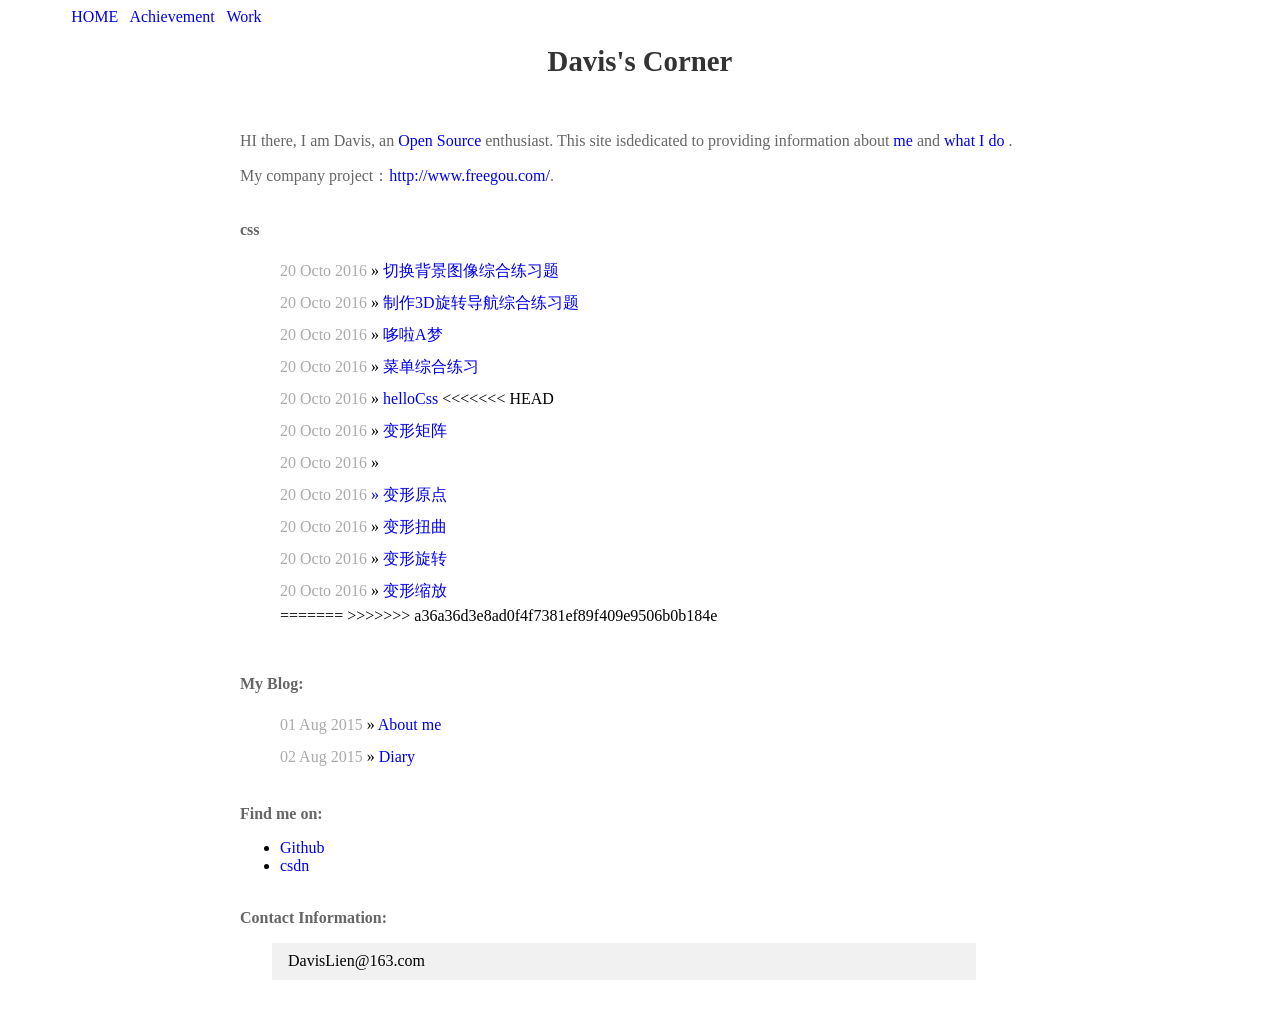
<file: graduationDesign/css3/home.html>
<!DOCTYPE html>
<html lang="en">
<head>
  <meta charset='utf-8'>
  <meta http-equiv="X-UA-Compatible" content="chrome=1">
  <meta name="description" content="Davislien.GitHub.io : Davis blog">
  <link rel="stylesheet" type="text/css" href="../../css/Davis.css">
  <title>DavisCorner</title>
</head>
<body>

<!-- 有关我的成就和首页快捷方式 start -->
  <div id="navbar">
    <a href="../index.html">HOME</a>
    &nbsp;
    <a href="../achievement/achievement.html">Achievement</a>
    &nbsp;
    <a href="../work/work.html">Work</a>
  </div>
<!-- 有关我的成就和首页快捷方式 start -->

  <div id="wrapper" class="typo">

    <h1 style="text-align:center">Davis's Corner</h1><br>

    <!-- 自我介绍 start -->

      <p>
        HI there, I am Davis, an
        <a href="http://en.wikipedia.org/wiki/Open_source">Open Source</a>
        enthusiast. This site isdedicated to providing information about
        <a href="Davis/self-introduct.html">me</a> and
        <a href="life-experience/life-experience.html">what I do</a> .
      </p>
      <p>My company project：<a href="http://www.freegou.com/">http://www.freegou.com/</a>.</p>
    <!-- 自我介绍 start -->

    <!-- 毕业设计 start -->
      <p> <br> <b>css</b> </p>
      <ul class="posts">
        <li>
          <span>20 Octo 2016</span>
          »
          <a href="./切换背景图像综合练习题.html">切换背景图像综合练习题</a>
        </li> 
        <li>
          <span>20 Octo 2016</span>
          »
          <a href="./制作3D旋转导航综合练习题.html">制作3D旋转导航综合练习题</a>
        </li> 
        <li>
          <span>20 Octo 2016</span>
          »
          <a href="./哆啦A梦.html">哆啦A梦</a>
        </li> 
        <li>
          <span>20 Octo 2016</span>
          »
          <a href="./菜单综合练习.html">菜单综合练习</a>
        </li> 
        <li>
          <span>20 Octo 2016</span>
          »
          <a href="./helloCss.html">helloCss</a>
<<<<<<< HEAD
        </li>
        <li>
          <span>20 Octo 2016</span>
          »
          <a href="变形--矩阵.html">变形矩阵</a>
        </li>
        <li>
          <span>20 Octo 2016</span>
          »
          <a href="变形--位移.html"变形位移</a>
        </li>
        <li>
          <span>20 Octo 2016</span>
          »
          <a href="变形--原点.html">变形原点</a>
        </li>
        <li>
          <span>20 Octo 2016</span>
          »
          <a href="变形--扭曲.html">变形扭曲</a>
        </li>
        <li>
          <span>20 Octo 2016</span>
          »
          <a href="变形--旋转.html">变形旋转</a>
        </li>
        <li>
          <span>20 Octo 2016</span>
          »
          <a href="变形--缩放.html">变形缩放</a>
        </li>
=======
        </li> 
>>>>>>> a36a36d3e8ad0f4f7381ef89f409e9506b0b184e
      </ul>
    <!-- 毕业设计 start -->

    <!-- 我的博客目录 start -->
      <p> <br> <b>My Blog:</b> </p>
      <ul class="posts">
        <li>
          <span>01 Aug 2015</span>
          »
          <a href="./Davis/self-introduct.html">About me</a>
        </li>

        <li>
          <span>02 Aug 2015</span>
          »
          <a href="./diary/diary.html">Diary</a>
        </li>
      </ul>
    <!-- 我的博客目录 start -->

    <!-- 我的爱好 start -->
      <p> <b>Find me on:</b> </p>
      <ul>
        <li>
          <a href="http://github.com/DavisLien/">Github</a>
        </li>
        <li>
          <a href="http://blog.csdn.net/Davislien">csdn</a>
        </li>
      </ul>
    <!-- 我的爱好 start -->

    <!-- 联系我 end -->
      <p> <br> <b>Contact Information:</b> </p>
      <blockquote>DavisLien@163.com</blockquote> <br>
    <!-- 联系我 start -->

  </div>

</body>
</html>
</file>
<file: css/Davis.css>
/*reset*/
a { text-decoration: none;}
a:hover { text-decoration: underline;}
h1 { font-size: 1.8em;}
h1, h2, h3, h4, h5 { color: #333;}
p {	color: #666;}
span { color: #aaa;}
blockquote {   margin: 1em 4em 1em 2em; padding: 0.6em 1em; background: #f1f1f1;}
/* reset */
#navbar { padding-left: 5%;}
#wrapper {
  max-width: 800px;
  margin: 0 auto 20px;
}
blockquote {
  margin: 1em 4em 1em 2em;
  padding: 0.6em 1em;
  background: #f1f1f1;
}
ul.posts {
  list-style-type: none;
  margin-bottom: 2em;
}
ul.posts li { line-height: 32px;}

/* 介绍我自己 */
.myself img { width: 100px; height: 112px;}
#timeline{ font-size: 1.4em;}
.code-box {
	margin: 1em 0 1em 3%;
  border: 1px solid #ddd;
  border-left-width: 0.4em;
  background: #fbfbfb;
  padding: 10px;
}
.code {
	color: #666;
	line-height: 28px;
	font-size: 22px;
	display: inline-block;
}
</file>
